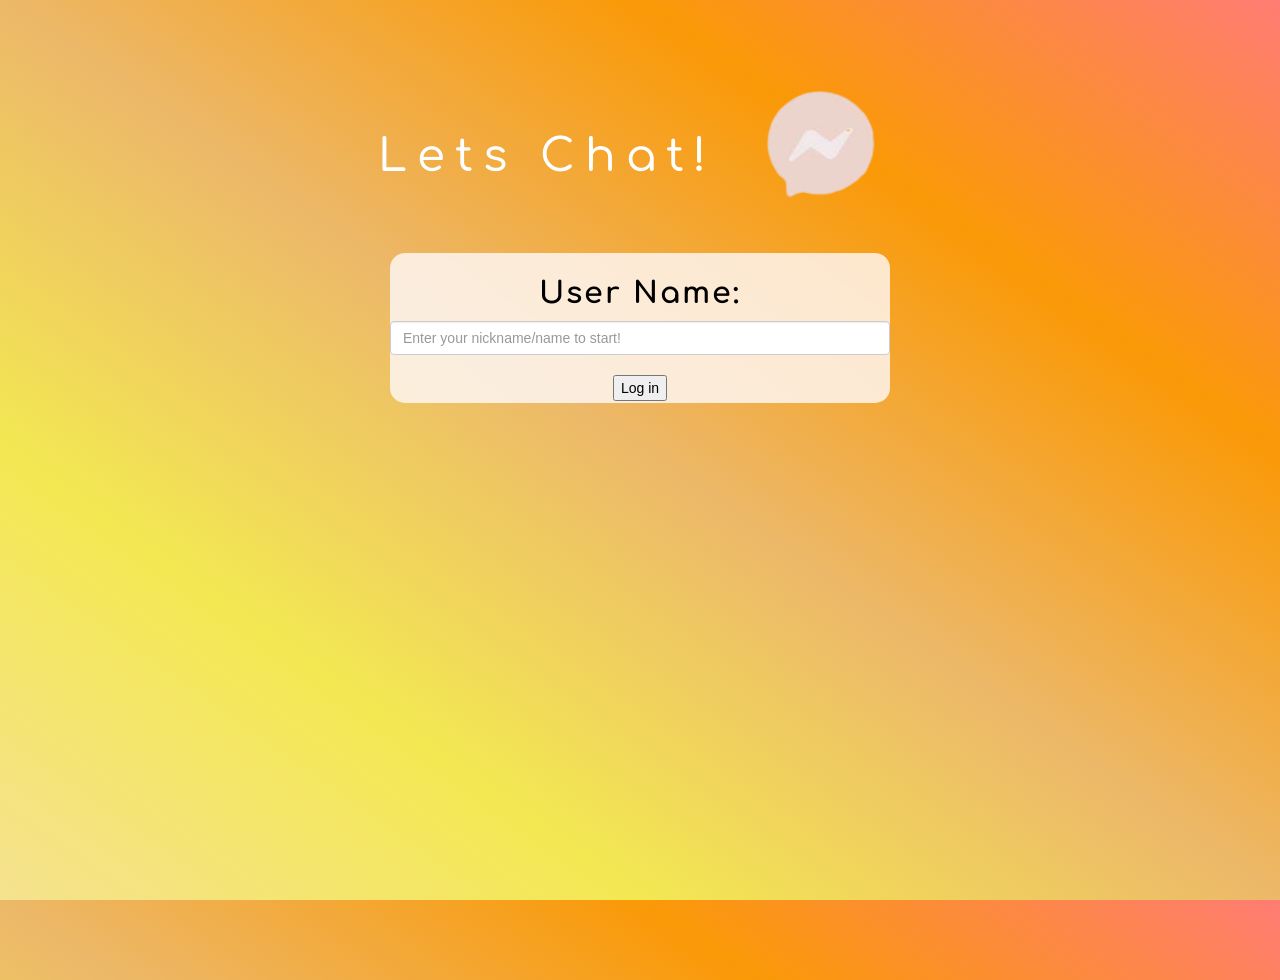
<file: index.html>
<html>
<head>
	<title>Let's Chat! St.Fairy School</title>
    <link href="https://fonts.googleapis.com/css2?family=Comfortaa:wght@300&display=swap" rel="stylesheet">

<link rel="stylesheet" href="https://maxcdn.bootstrapcdn.com/bootstrap/3.4.0/css/bootstrap.min.css">
<script src="https://ajax.googleapis.com/ajax/libs/jquery/3.4.1/jquery.min.js"></script>
<script src="https://maxcdn.bootstrapcdn.com/bootstrap/3.4.0/js/bootstrap.min.js"></script>

<link rel="stylesheet" type="text/css" href="chat.css">

</head>
<body>
    <center>
	<h1 class="header">	
		Lets Chat!	<sup>
	<img src="th__46_-removebg-preview.png">
	</sup>
</h1>

<div id="login_div"class="form-group">
    <label id = "usernamelabel" >User Name:</label>
    <br>
     <input id="user_name" type="text" class="form-control" placeholder="Enter your nickname/name to start!">
     <br>
     <button id="login_button" onclick="addUser()">Log in</button>
     <br><br>
    </div>
  
    <script src="chat.js"></script>
  </body>
  </html>
</file>
<file: chat.css>
html, body
{
  height: 100%;
  margin: 0;
  text-align: center;
}

body
{
background-image: linear-gradient(to right top, #f5e28f, #f3e852, #ecb869, #fa9907, #ff7c73);
}
.header
{
	color: white;font-family: 'Comfortaa', cursive;font-size: 45px;letter-spacing: 10px;margin-top: 80px;
}
#login_div{
    background: rgba(255, 251, 251, 0.8);float: none;border-radius: 15px; padding: inherit; width:500px; height:150px;
}
#usernamelabel{
    color:black;font-family: 'Comfortaa', cursive;font-size: 30px;letter-spacing: 2px;margin-top: 20px;
}
#login_button{
    color:black; 
}
</file>
